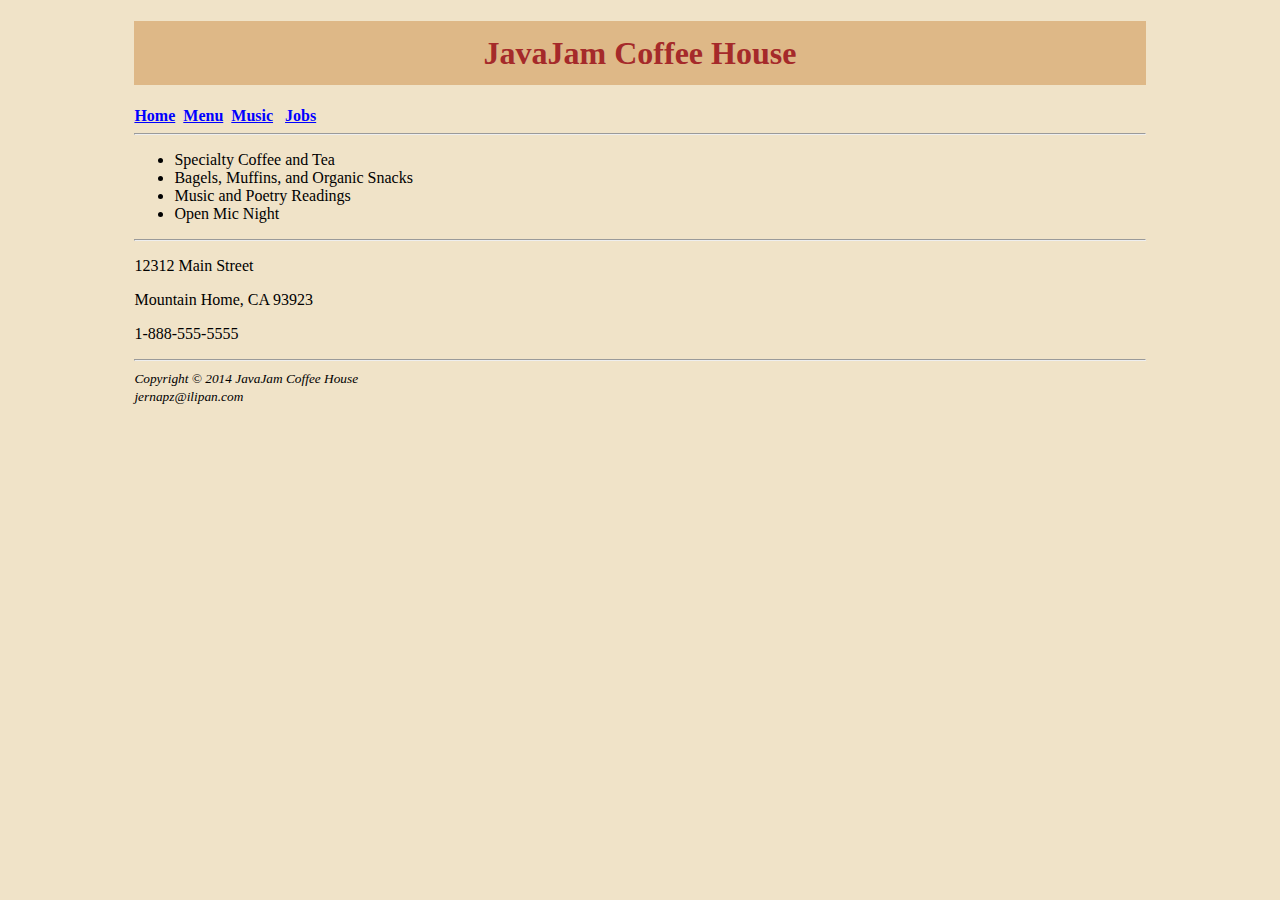
<file: index.html>
<!DOCTYPE html>
<html lang="en">
<head>
    <meta charset="UTF-8">
    <meta http-equiv="X-UA-Compatible" content="IE=edge">
    <meta name="viewport" content="width=device-width, initial-scale=1.0">
    <title>JavaJam Coffee House</title>
    <link href="Javajam.css" rel="stylesheet">
</head>
<div id="wrapper">
<header>
    <h1>
        JavaJam Coffee House
    </h1>
</header>
<nav>
    <b>
        <a href="index.html">Home</a>&nbsp; 
        <a href="menu.html">Menu</a>&nbsp; 
        <a href="music.html">Music</a> &nbsp; 
        <a href="jobs.html">Jobs</a>
    </b>
</nav>
<main>
    <hr>
    <ul>
        <li>Specialty Coffee and Tea</li>
        <li>Bagels, Muffins, and Organic Snacks</li>
        <li>Music and Poetry Readings</li>
        <li>Open Mic Night</li>
    </ul>
    <hr>
    <div>
        <p>12312 Main Street</p>
        <p>Mountain Home, CA 93923</p>
        <p>1-888-555-5555</p>
    </div>
</main>
<hr>
<footer>
    <small><i>Copyright &copy; 2014 JavaJam Coffee House</i></small>
    <br>
    <small><i>jernapz@ilipan.com</i></small>
</footer>
</div>
</html>
</file>
<file: Javajam.css>
body
{
    background-color: rgb(240, 227, 200);
}
h1
{
    background-color: burlywood;
    color: brown;
    text-align: center;
    line-height: 200%;
    font-family:Georgia, 'Times New Roman', serif;
}
#wrapper 
{
    margin-left: auto;
    margin-right: auto;
    width: 80%
} 
a
{
    color: blue;
}
</file>
